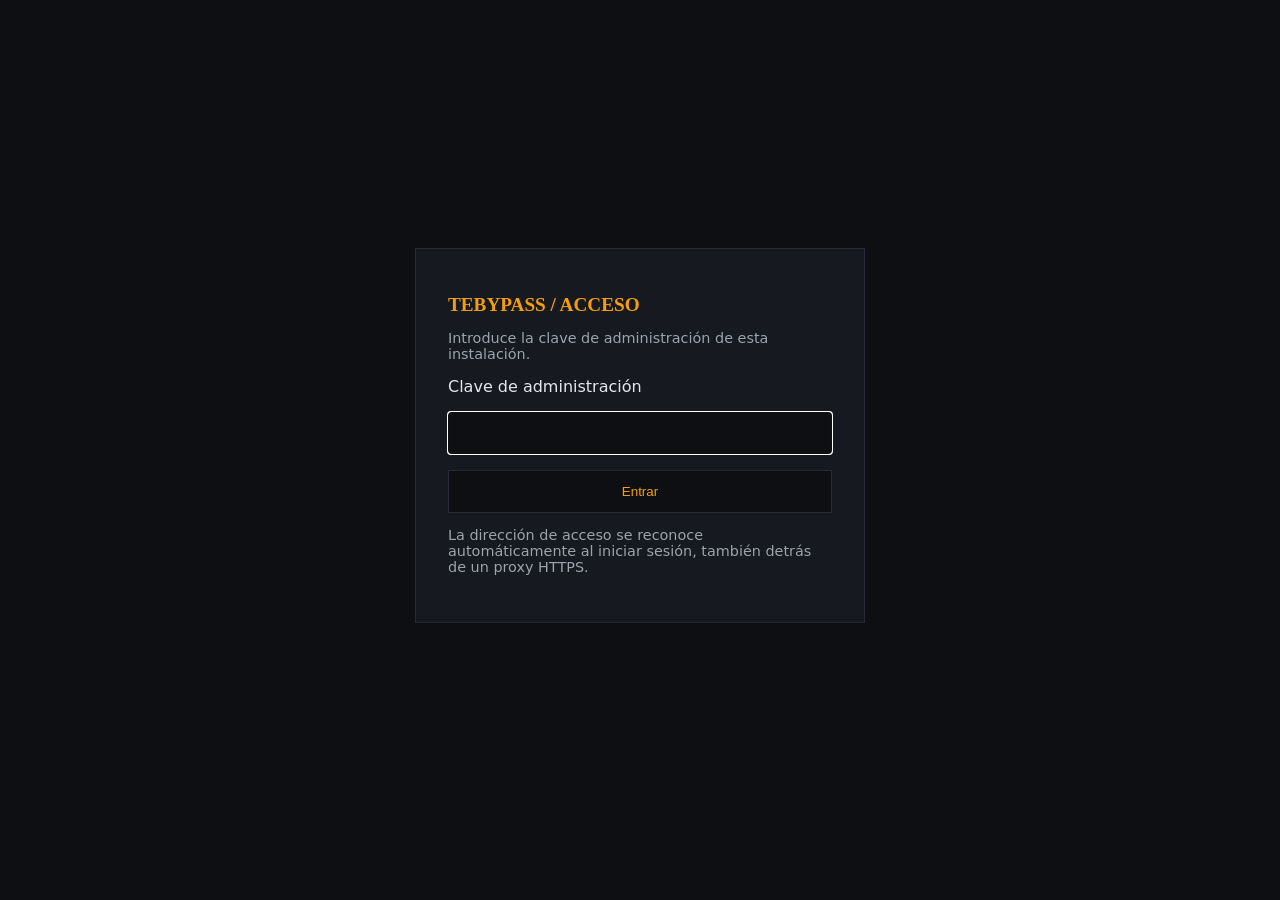
<file: app/templates/login.html>
<!doctype html><html lang="es"><meta charset="utf-8"><meta name="viewport" content="width=device-width, initial-scale=1"><link rel="icon" href="/static/favicon.svg"><title>TeByPass · Acceso</title>
<style>body{background:#0d0f12;color:#e5e7eb;font:16px system-ui;display:grid;place-items:center;min-height:95vh}form{background:#16191f;border:1px solid #262b35;padding:2rem;max-width:24rem}h1{font:600 1.2rem ui-monospace;color:#f59e0b}input,button{box-sizing:border-box;width:100%;padding:.8rem;margin-top:1rem;background:#0d0f12;color:inherit;border:1px solid #262b35}button{color:#f59e0b;cursor:pointer}p{color:#9ca3af;font-size:.9rem}#error{color:#ef4444}details{font-size:.85rem;color:#9ca3af;margin-top:1.5rem}summary{cursor:pointer;color:#f59e0b}code{display:block;overflow-wrap:anywhere;background:#0d0f12;padding:.8rem;margin:.7rem 0}</style>
<form id="login"><h1>TEBYPASS / ACCESO</h1><p>Introduce la clave de administración de esta instalación.</p><input type="text" name="username" value="admin" autocomplete="username" hidden><label>Clave de administración<input id="token" type="password" autocomplete="current-password" required autofocus></label><button>Entrar</button><p id="error" role="alert"></p><p>La dirección de acceso se reconoce automáticamente al iniciar sesión, también detrás de un proxy HTTPS.</p></form>
<script>document.querySelector('form').onsubmit=async e=>{e.preventDefault();try{const r=await fetch('/auth/session',{method:'POST',headers:{'Content-Type':'application/json'},body:JSON.stringify({token:document.querySelector('#token').value,browser_origin:location.origin})});if(!r.ok){const data=await r.json().catch(()=>({}));throw Error(r.status===403?(data.detail||'El proxy debe conservar la dirección del panel (Host).'):'No se pudo iniciar sesión. Revisa la clave.');}location.href='/'}catch(e){document.querySelector('#error').textContent=e.message}};</script></html>
</file>
